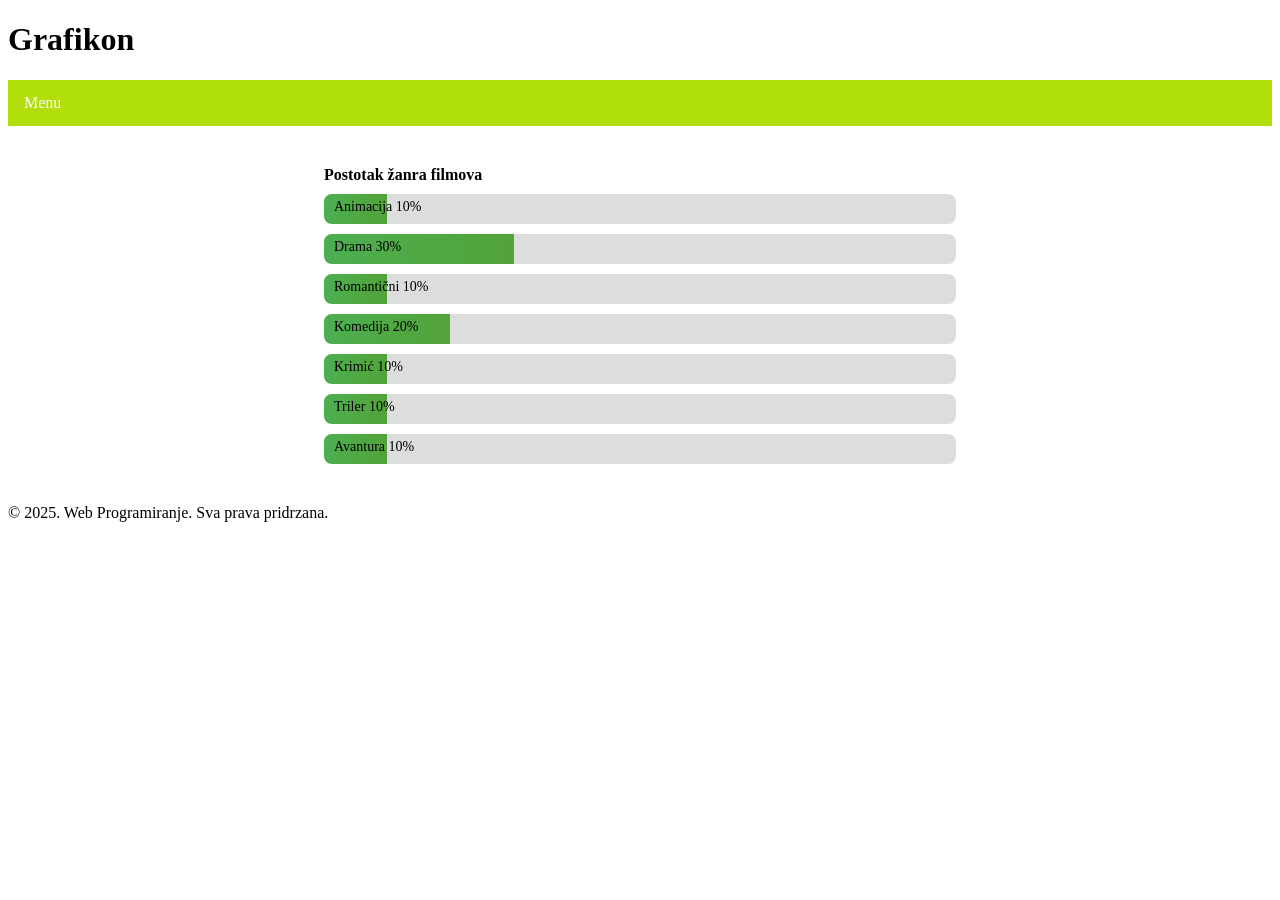
<file: grafikon.html>
<!DOCTYPE html>
	<html lang="hr">
	<head>
		<meta charset="UTF-8">
		<meta name="viewport" content="width=device-width, initial-scale=1.0">
		<!--dodati meta tag bitan za stranicu-->
		<link rel="stylesheet" href="grafikon.css">
		<title>Grafikon</title> 
	</head>
	<body>
		<header>
		<h1>Grafikon</h1>
		</header>

		<nav> 
			<ul> 
								
				<li class="dropdown">
				<a href="javascript:void(0)" class="dropbtn">Menu</a>
					<div class="dropdown-content">
						<a href="index.html#">Pocetna</a>
						<a href="grafikon.html">Grafikon</a>
						<a href="slike.html#">Galerija</a>
					</div>
  				</li>
			</ul>
		</nav>



		
        <main>
			<section> 
            <dl>
            <dt>Postotak žanra filmova</dt>
            <dd class="percentage percentage-10"><span class="text"> Animacija 10%</span></dd>
            <dd class="percentage percentage-30"><span class="text"> Drama 30%</span></dd>
            <dd class="percentage percentage-10"><span class="text"> Romantični 10%</span></dd>
			<dd class="percentage percentage-20"><span class="text"> Komedija 20%</span></dd>
			<dd class="percentage percentage-10"><span class="text"> Krimić 10%</span></dd>
			<dd class="percentage percentage-10"><span class="text"> Triler 10%</span></dd>
			<dd class="percentage percentage-10"><span class="text"> Avantura 10%</span></dd>

            </dl>
			</section>
			<aside>
	
			</aside>
			<article>
			
			</article>

	
		</main>

		
		<footer>
		<p>&copy; 2025. Web Programiranje. Sva prava pridrzana.</p>
		</footer>
	</body>
	</html>
</file>
<file: grafikon.css>
:root {
  --primary-color: #4CAF50;
  --secondary-color: #52a339;
  --accent-color: #FF5722;
  --bg-color: #f4f4f4;

  --bar-height: 30px;
  --bar-radius: 8px;
}

dl {
  width: 50%;
  margin: 40px auto;
}

dt {
  font-weight: bold;
  margin-bottom: 10px;
}

.percentage {
  height: var(--bar-height);
  margin: 10px 0;
  border-radius: var(--bar-radius);
  position: relative;
  overflow: hidden;
  background: #ddd;
}
.percentage::before {
  content: "";
  display: block;
  height: 100%;
  width: 0;
  background: linear-gradient(90deg, var(--primary-color), var(--secondary-color));
  animation: grow 1.5s ease forwards;
}

.percentage-10::before { width: 10%; }
.percentage-30::before { width: 30%; }
.percentage-20::before { width: 20%; }

@keyframes grow {
  from { width: 0; }
}

.text {
  position: absolute;
  left: 10px;
  top: 5px;
  font-size: 14px;
  color: black;
}

.percentage:hover::before {
  background: linear-gradient(90deg, var(--accent-color), var(--secondary-color));
}

@media (max-width: 600px) {
  dl {
    width: 95%;
  }

  .text {
    font-size: 12px;
  }
}



nav ul{
    display: flex;
    gap: 20px;
    background-color: #b1df0b;
    overflow: hidden;
    margin: 0;
    padding: 0;
}



li {
  float: left;
}

li a, .dropbtn {
  display: inline-block;
  color: white;
  text-align: center;
  padding: 14px 16px;
  text-decoration: none;
}

li a:hover, .dropdown:hover .dropbtn {
  background-color: red;
}

li.dropdown {
  display: inline-block;
}

.dropdown-content {
  display: none;
  position: absolute;
  background-color: #f9f9f9;
  min-width: 160px;
  box-shadow: 0px 8px 16px 0px rgba(0,0,0,0.2);
  z-index: 1;
}

.dropdown-content a {
  color: black;
  padding: 12px 16px;
  text-decoration: none;
  display: block;
  text-align: left;
}

.dropdown-content a:hover {background-color: #f1f1f1;}

.dropdown:hover .dropdown-content {
  display: block;
}
</file>
